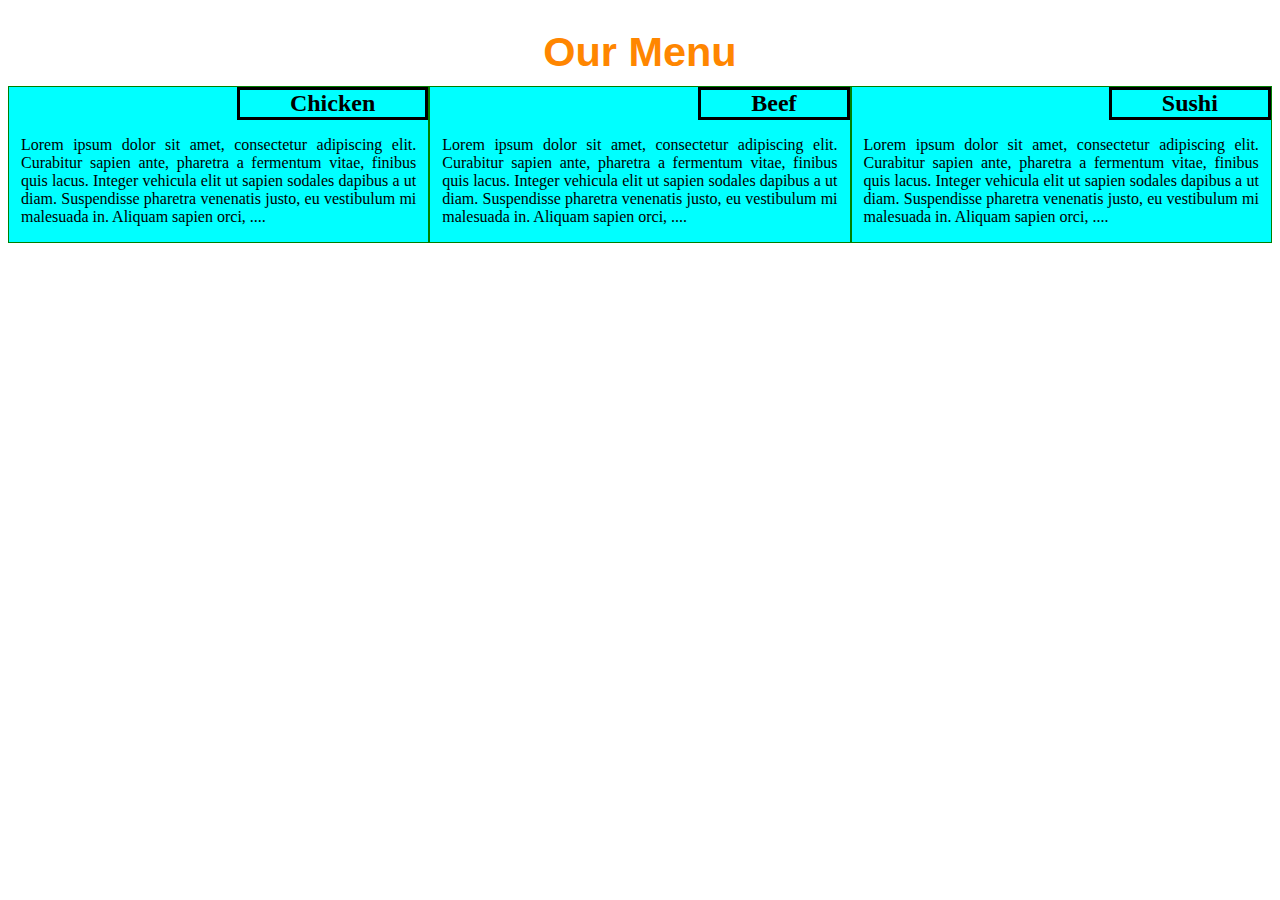
<file: mod2/index.html>
<!DOCTYPE html>
<html>
<head>
	<title>Module 2 - Assingment</title>
	<link rel="stylesheet" href="css/style.css">
    <meta name="viewport" content="width=device-width, initial-scale=1">
</head>
<body>

<h1>Our Menu</h1>
<div class="row">
	<section class="col-lg-4 col-md-6 col-sm-12">
		<h2>Chicken</h2>
			<p> Lorem ipsum dolor sit amet, consectetur adipiscing elit. Curabitur sapien ante, pharetra a fermentum vitae, finibus quis lacus. Integer vehicula elit ut sapien sodales dapibus a ut diam. Suspendisse pharetra venenatis justo, eu vestibulum mi malesuada in. Aliquam sapien orci, ....</p>
	</section>
	<section class="col-lg-4 col-md-6 col-sm-12">
		<h2>Beef</h2>
			<p> Lorem ipsum dolor sit amet, consectetur adipiscing elit. Curabitur sapien ante, pharetra a fermentum vitae, finibus quis lacus. Integer vehicula elit ut sapien sodales dapibus a ut diam. Suspendisse pharetra venenatis justo, eu vestibulum mi malesuada in. Aliquam sapien orci, ....</p>
	</section>
	<section class="col-lg-4 col-md-12 col-sm-12">
		<h2>Sushi</h2>
			<p> Lorem ipsum dolor sit amet, consectetur adipiscing elit. Curabitur sapien ante, pharetra a fermentum vitae, finibus quis lacus. Integer vehicula elit ut sapien sodales dapibus a ut diam. Suspendisse pharetra venenatis justo, eu vestibulum mi malesuada in. Aliquam sapien orci, ....</p>
	</section>
</div>

</body>
</html>
</file>
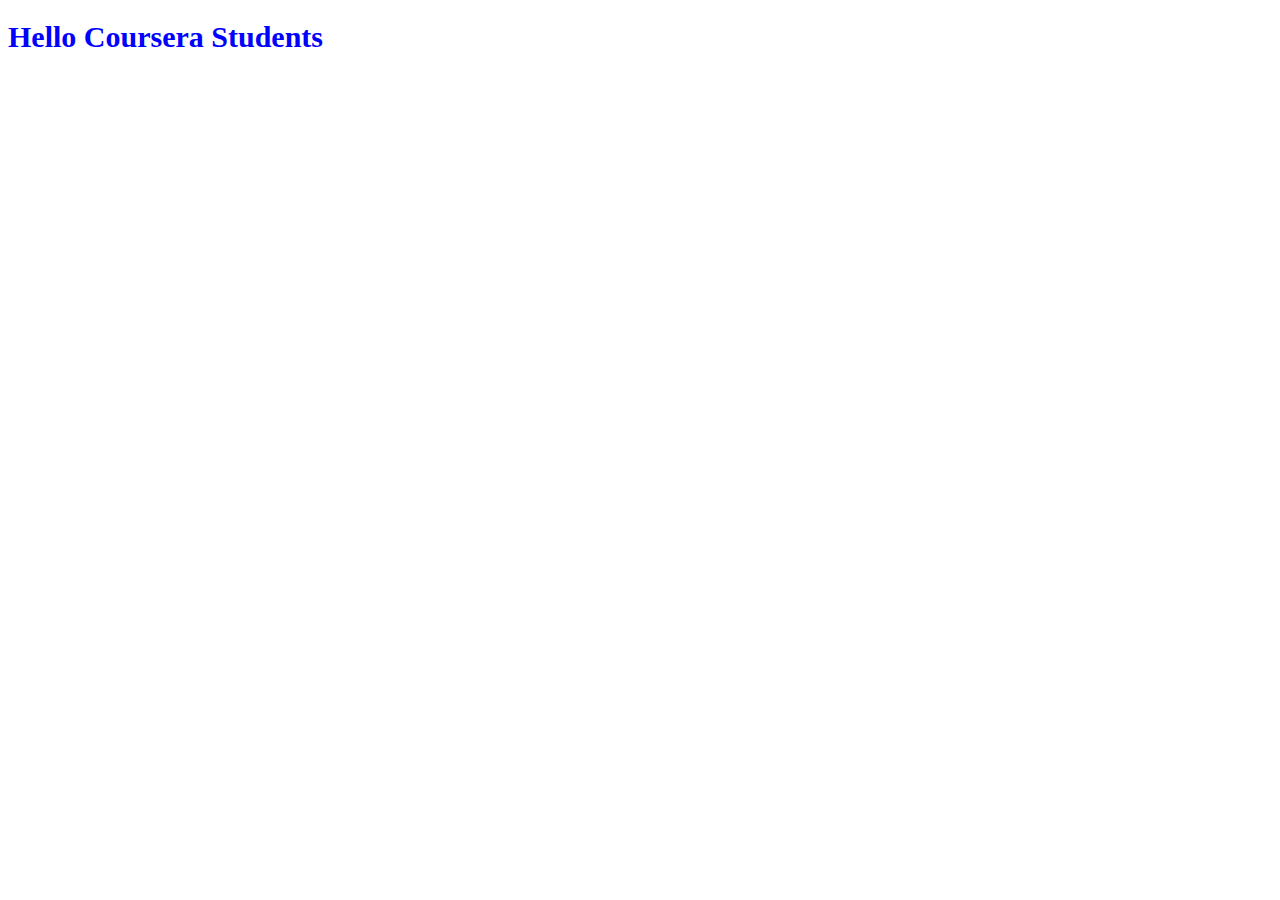
<file: site/index.html>
<!DOCTYPE html>
<html>
<style type="text/css">
	h1 { color: blue; font-family: serif; font-size: 30px }
</style>
<head>
	<title>Hello Coursera</title>
	<h1>Hello Coursera Students</h1>
	
</head>
<body>

</body>
</html>
</file>
<file: mod2/css/style.css>
* {
  box-sizing: border-box;

}

h1{
	font-size: 259%;
	font-family: sans-serif;
	color: #ff8600;
	text-align: center;
	margin-bottom: 10px;
}
h2{
	color: gray;	
	border: solid black;
	padding: 0px 50px 0px 50px;
	float: right;
	position: relative;
	margin:0px;
}
p{
	float: left;
	padding: 0px 12px 0px 12px;
	text-align:justify;
}
section{
	background-color: #00ffff;
	margin: 0px;	
}
section h2:nth-child(1) {
	color: black;
}
}
/********** responsive coding **********/
.row {
  width: 100%;
}

/********** Large devices only **********/
@media (min-width: 992px) {
  .col-lg-1, .col-lg-2, .col-lg-3, .col-lg-4, .col-lg-5, .col-lg-6, .col-lg-7, .col-lg-8, .col-lg-9, .col-lg-10, .col-lg-11, .col-lg-12 {
    float: left;
    border: 1px solid green;
  }
  .col-lg-1 {
    width: 8.33%;
  }
  .col-lg-2 {
    width: 16.66%;
  }
  .col-lg-3 {
    width: 25%;
  }
  .col-lg-4 {
    width: 33.33%;
  }
  .col-lg-5 {
    width: 41.66%;
  }
  .col-lg-6 {
    width: 50%;
  }
  .col-lg-7 {
    width: 58.33%;
  }
  .col-lg-8 {
    width: 66.66%;
  }
  .col-lg-9 {
    width: 74.99%;
  }
  .col-lg-10 {
    width: 83.33%;
  }
  .col-lg-11 {
    width: 91.66%;
  }
  .col-lg-12 {
    width: 100%;
  }
}

/********** Medium devices only **********/
@media (min-width: 768px) and (max-width: 991px) {
  .col-md-1, .col-md-2, .col-md-3, .col-md-4, .col-md-5, .col-md-6, .col-md-7, .col-md-8, .col-md-9, .col-md-10, .col-md-11, .col-md-12 {
    float: left;
    border: 1px solid green;
  }
  .col-md-1 {
    width: 8.33%;
  }
  .col-md-2 {
    width: 16.66%;
  }
  .col-md-3 {
    width: 25%;
  }
  .col-md-4 {
    width: 33.33%;
  }
  .col-md-5 {
    width: 41.66%;
  }
  .col-md-6 {
    width: 50%;
  }
  .col-md-7 {
    width: 58.33%;
  }
  .col-md-8 {
    width: 66.66%;
  }
  .col-md-9 {
    width: 74.99%;
  }
  .col-md-10 {
    width: 83.33%;
  }
  .col-md-11 {
    width: 91.66%;
  }
  .col-md-12 {
    width: 100%;
  }
}
/********** Small devices only **********/
@media (max-width: 767px) {
  .col-sm-1, .col-sm-2, .col-sm-3, .col-sm-4, .col-sm-5, .col-sm-6, .col-sm-7, .col-sm-8, .col-sm-9, .col-sm-10, .col-sm-11, .col-sm-12 {
    float: left;
    border: 1px solid green;
  }
  .col-sm-1 {
    width: 8.33%;
  }
  .col-sm-2 {
    width: 16.66%;
  }
  .col-sm-3 {
    width: 25%;
  }
  .col-sm-4 {
    width: 33.33%;
  }
  .col-sm-5 {
    width: 41.66%;
  }
  .col-sm-6 {
    width: 50%;
  }
  .col-sm-7 {
    width: 58.33%;
  }
  .col-sm-8 {
    width: 66.66%;
  }
  .col-sm-9 {
    width: 74.99%;
  }
  .col-sm-10 {
    width: 83.33%;
  }
  .col-sm-11 {
    width: 91.66%;
  }
  .col-sm-12 {
    width: 100%;
  }
}
</file>
